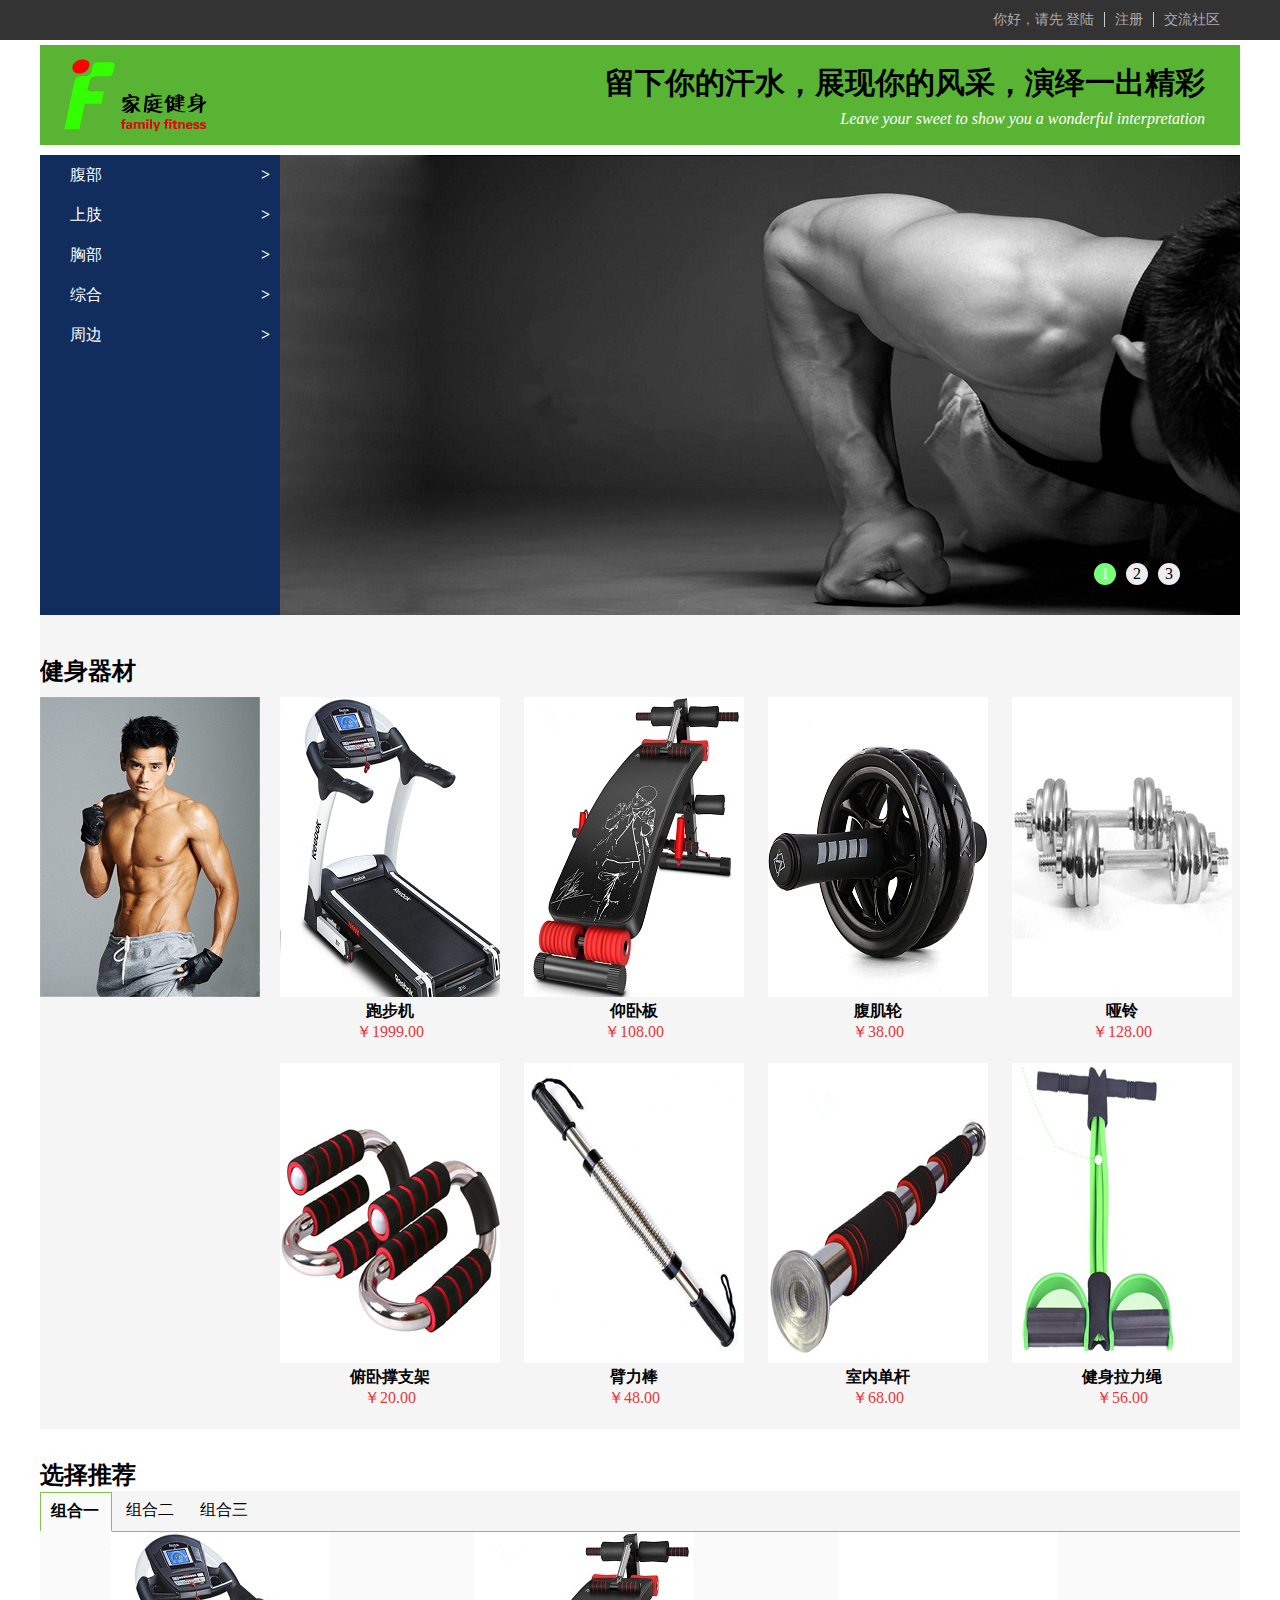
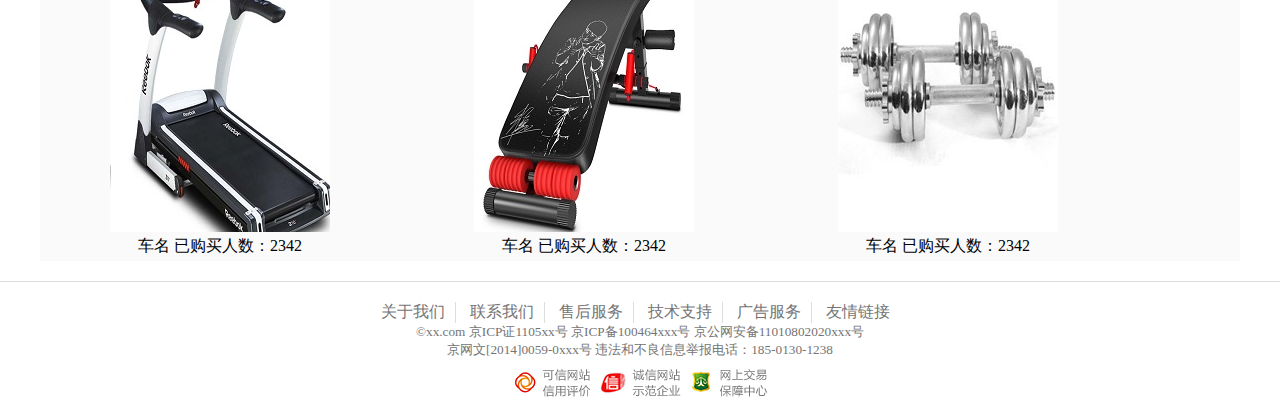
<file: index.html>
<!doctype html>
<html>
<head>
	<meta charset="UTF-8">
	<title>家庭健身zzz23234</title>
	<link rel="stylesheet" href="css/index.css">
	<link rel="icon" href="img/logo.icon"/>
</head>
<body>
	<!--最顶上框-->
	<div class="top-bar">
		<div class="top-container">
			<ul>
				<li class="welcome">
					<span>你好，请先&nbsp;</span><a href="" id="header-login" class="header-login">登陆</a>
				</li>
				<li class="user-name"><a href="register.html">注册</a></li>
				<li><a href="community.html" class="discuss">交流社区</a></li>
			</ul>
		</div>
	</div>
	<!--第二块-->
	<div class="tbody">
		<!-- 标题头栏 -->
		<div class="title">
			<a href=""><img src="img/logo.png" class="logo"></a>
		    <h1>留下你的汗水，展现你的风采，演绎一出精彩</h1> 
			<i>Leave your sweet to show you a wonderful interpretation</i>
		</div>
		<!-- 轮播图大块 -->
		<div class="homeSlider">
			<div class="site-category">
				<ul class="j-category">
					<li>
						<a href="#li-div1">腹部
							<i class="iconfont">&gt;</i>
						</a>
					</li>
					<li>
						<a href="#li-div2">上肢
							<i class="iconfont">&gt;</i>
						</a>
					</li>
					<li>
						<a href="#li-div3">胸部
							<i class="iconfont">&gt;</i>
						</a>
					</li>
					<li>
						<a href="#li-div4">综合
							<i class="iconfont">&gt;</i>
						</a>
					</li>
					<li>
						<a href="#li-div5">周边
							<i class="iconfont">&gt;</i>
						</a>
					</li>

				</ul>
					<div id="show-box">
						<div id="li-div1">
							<ul>
								<li>腹肌轮</li>
								<li>拉力器</li> 
								<li>哑铃</li>
								<li>臂力器</li>
								<li>室内单杆</li>
								<li>俯卧撑架</li>
							</ul>
						</div>						
						<div id="li-div2">
							<ul>
								<li>哑铃</li>
								<li>臂力器</li>
								<li>室内单杆</li>
								<li>俯卧撑架</li>
								<li>哑铃</li>
								<li>臂力器</li>
							</ul>
						</div>
						<div id="li-div3">
							<ul>
								<li>俯卧撑架</li>
								<li>哑铃</li>
								<li>臂力器</li>
								<li>跑步机</li>
								<li>仰卧板</li>
								<li>瑜伽垫</li>
							</ul>
						</div>
						<div id="li-div4">
							<ul>
								<li>跑步机</li>
								<li>仰卧板</li>
								<li>瑜伽垫</li>
								<li>运动衣</li>
								<li>手套</li>
								<li>健肌粉</li>
							</ul>
						</div>
						<div id="li-div5">
							<ul>
								<li>运动衣</li>
								<li>手套</li>
								<li>健肌粉</li>
								<li>跑步机</li>
								<li>仰卧板</li>
								<li>瑜伽垫</li>
							</ul>
						</div>
					</div>
			</div>
			<!-- 轮播图-->
			<div class="slider">
				<ul class="imgs">
				</ul>
				<ul class="idxs">
				</ul>
			</div>
			
		</div>
		<!-- 小图 -->
		<div class="pageMain">
			<div>
				<h2>健身器材</h2>
				<div class="page-left">
					<div>
						<img src="img/4.jpg" alt="">
					</div>
					<div>
						
					</div>
				</div>
				<div class="page-right">
					<ul>
						<li>
							<a href=""><img src="img/a1.jpg" alt=""><div class="cover ">lorem lorem lorem</div></a>
							<h4><a href="">跑步机</a></h4>
							<p>￥1999.00</p>
						</li>
						<li>
							<a href=""><img src="img/a2.jpg" alt=""><div class="cover">lorem lorem lorem</div></a>
							<h4><a href="">仰卧板</a></h4>
							<p>￥108.00</p>
						</li>
						<li>
							<a href=""><img src="img/a3.jpg" alt=""><div class="cover">lorem lorem lorem</div></a>
							<h4><a href="">腹肌轮</a></h4>
							<p>￥38.00</p>
						</li>
						<li>
							<a href=""><img src="img/a4.jpg" alt=""><div class="cover">lorem lorem lorem</div></a>
							<h4><a href="">哑铃</a></h4>
							<p>￥128.00</p>
						</li>
						<li>
							<a href=""><img src="img/a5.jpg" alt=""><div class="cover">lorem lorem lorem</div></a>
							<h4><a href="">俯卧撑支架</a></h4>
							<p>￥20.00</p>
						</li>
						<li>
							<a href=""><img src="img/a6.jpg" alt=""><div class="cover">lorem lorem lorem</div></a>
							<h4><a href="">臂力棒</a></h4>
							<p>￥48.00</p>
						</li>
						<li>
							<a href=""><img src="img/a7.jpg" alt=""><div class="cover">lorem lorem lorem</div></a>
							<h4><a href="">室内单杆</a></h4>
							<p>￥68.00</p>
						</li>
						<li>
							<a href=""><img src="img/a8.jpg" alt=""><div class="cover">lorem lorem lorem</div></a>
							<h4><a href="">健身拉力绳</a></h4>
							<p>￥56.00</p>
						</li>

					</ul>
				</div>
			</div>
		</div>
		<div class="page-foot">
			<h2>选择推荐</h2>
			<ul class="nav">
				<li class="active"><a href="lt8">组合一</a></li>
				<li><a href="lt15">组合二</a></li>
				<li><a href="lt30">组合三</a></li>
			</ul>
			<div class="container">
				<div class="item">
					<img src="img/a1.jpg">
					<p>车名   已购买人数：2342</p>
				</div>
				<div class="item">
					<img src="img/a2.jpg">
					<p>车名   已购买人数：2342</p>
				</div><!--  -->
				<div class="item">
					<img src="img/a4.jpg">
					<p>车名   已购买人数：2342</p>
				</div>
			</div>
		</div>
	</div>
	<!-- 底部 -->
	<div class="footer">
		<ul class="foot">
			<li><a href="">关于我们</a></li>
			<li><a href="">联系我们</a></li>
			<li><a href="">售后服务</a></li>
			<li><a href="">技术支持</a></li>
			<li><a href="">广告服务</a></li>
			<li class="lianjie"><a href="">友情链接</a></li>
		</ul>
		<h5>©xx.com 京ICP证1105xx号 <a href="">京ICP备100464xxx号</a> <a href="">京公网安备11010802020xxx号</a> </h5>
		<h5>京网文[2014]0059-0xxx号 违法和不良信息举报电话：185-0130-1238</h5>
		<ul class="v-logo">
			<li><a href=""><img src="img/v-logo-1.png" alt=""></a></li>
			<li><a href=""><img src="img/v-logo-2.png" alt=""></a></li>
			<li><a href=""><img src="img/v-logo-3.png" alt=""></a></li>
		</ul>
	</div>
	<!-- 登录对话框 -->
	<div class="login hide">
		<div class="login-box">
			<span id="close-button">&times;</span>
			<h3>用户登录</h3>
			<p class="login-info">请保管好个人信息</p>
			<form class="login-form">
				<input type="text" name="user_name" placeholder="请输入姓名"><br>
				<input type="password" name="password" placeholder="请输入密码"><br>
				<input id="login-btn" type="submit" value="登录" onsubmit="return false">
			</form>
			<ul class="login-ul">
				<li id="login-form-register"><a href="register.html">注册账号</a></li>
				<li><a href="">忘记密码？</a></li>
			</ul>
		</div>
	</div>
	<script src="js/jquery-1.11.3.js"></script>
	<script src="js/solider.js"></script>
	<script src="js/index.js"></script>
	

</body>
</html>
</file>
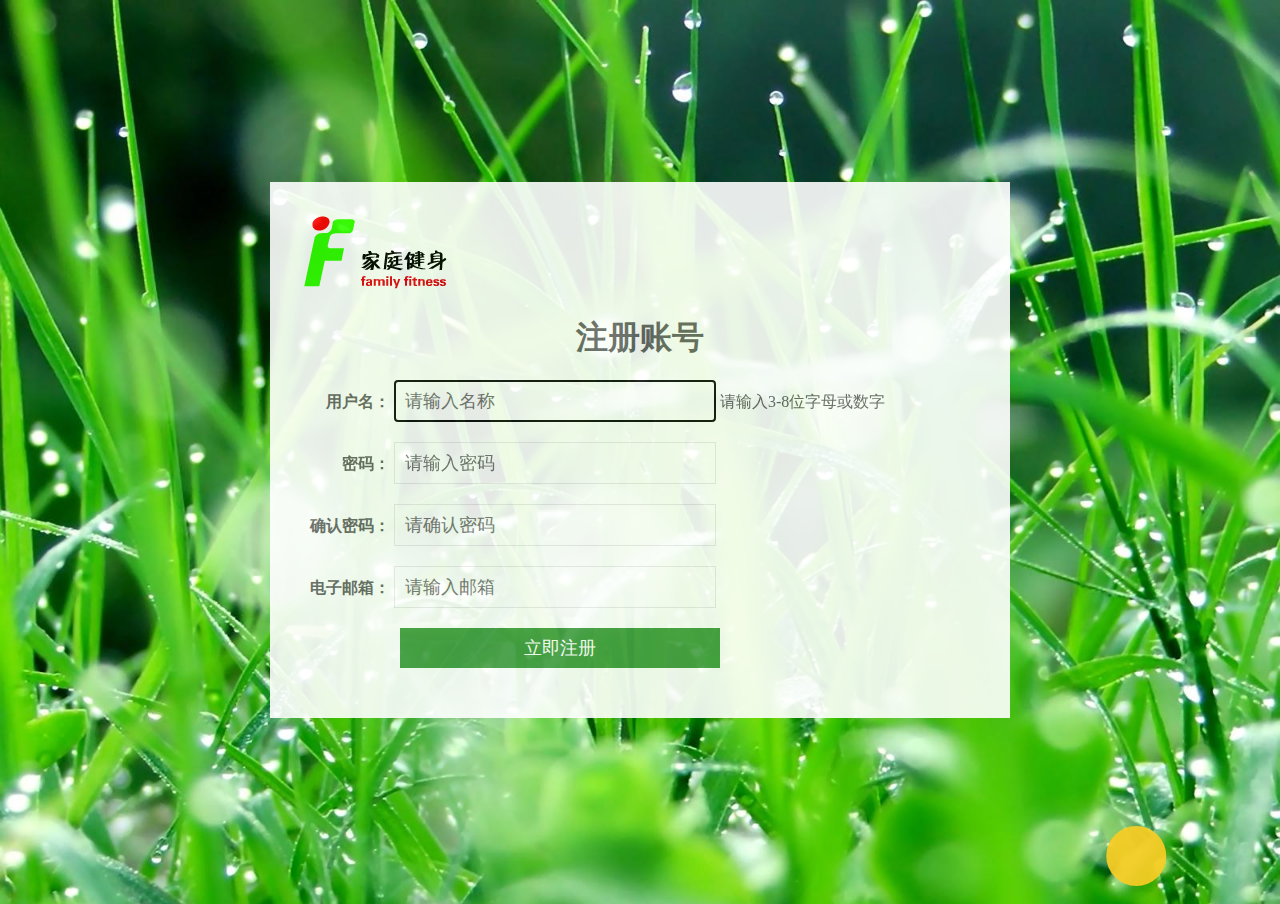
<file: register.html>
<!doctype html>
<html>
<head>
	<meta charset="UTF-8">
	<meta name="viewport" content="width=device-width">
	<title>用户注册用户 注册</title>
	<link rel="icon" href="img/logo.icon"/>

</head>
<style>
	*{
		margin:0;
		padding:0;
	}
	body{
		height:100%;
		color:#666;
		background:#ccc;
		background:url(img/background2.jpg);
		background-size:cover;
	
	}
	.hide{
		display:none;
	}
	.show{
		display:inline-block;
	}
	
	.wraper{          
		position: absolute;
		min-width:680px;
        top: 50%;
        left: 50%;
        transform: translate(-50%, -50%);
		z-index: 3;
		background:#FFF;
		padding:30px;
		opacity:0.9;
	}
	h1{
		text-align:center;
		margin:20px;
	}

	input{
		height:30px;
		width:300px;
		margin-bottom:20px;
		padding:5px 10px 5px 10px;
		font-size:18px;
		border:1px solid #E8E8E8;
	}
	#btn{
		color:#fff;
		background:#449D44;
		border:0;
		width:320px;
		height:40px;
		margin-left:100px;
		cursor: pointer;
		display:block;
	}
	#btn:hover{
		background:#5CB85C;
	}
	.control-label{
		display:inline-block;
		text-align:right;
		width:90px;
		font-weight:bold;
	}
	.show-label{
		height:40px;
		width:31%;
	}
	.true{color:#5CB85C;}
	.default{color:#bbb;}
	.error{color:#f00;}
</style>
<body>
	<canvas id="canvas"></canvas>
	<div class="wraper">
				<div class="v-logo"><a href="index.html"><img src="img/logo.jpg" alt=""></a></div>
				<h1>注册账号</h1>
				<form id="register">
					<div class="form-group">
						<label class="control-label" for="username">用户名：</label>
						<input id="username" type="text" name="username" required autofocus placeholder="请输入名称" pattern="^[a-zA-Z0-9]{3,8}$">
						<label id="usernametip" class="show-label">请输入3-8位字母或数字</label>
					</div>
					<div class="form-group">
						<label class="control-label" for="pwd">密码：</label>
						<input id="pwd" type="password" name="pwd" required placeholder="请输入密码" pattern="^[a-zA-Z0-9]{6,10}$">
						<label id="pwdtip" class="hide">请输入6-10位字母或数字</label>
					</div>
					<div class="form-group">
						<label class="control-label" for="rpwd">确认密码：</label>
						<input id="rpwd" type="password" name="rpwd" required placeholder="请确认密码" pattern="^[a-zA-Z0-9]{6,10}$">
						<label id="rpwdtip" class="hide">请重新输入密码</label>
					</div>
					<div class="form-group">
						<label class="control-label" for="email">电子邮箱：</label>
						<input id="email" type="email" name="email" required placeholder="请输入邮箱">
						<label id="emailtip" class="hide">例如：xx@xx.com</label>
					</div>	
						<input id="btn" type="button" value="立即注册">
				</form>
	</div>
	<script src="js/jquery-1.11.3.js"></script>
	<script>
		var username = document.getElementById("username");
		var usernameTip = document.getElementById("usernametip");

		var pwd=document.getElementById("pwd");
		var pwdTip=document.getElementById("pwdtip");
		formValidity(pwd,pwdTip,{
			"default" : "请输入6至10位的英文或数字",
			"error" : "密码"
		});
		var rpwd=document.getElementById("rpwd");
		var rpwdTip=document.getElementById("rpwdtip");
		formValidity(rpwd,rpwdTip,{
			"default" : "请重新输入密码",
			"error" : "重新输入密码"
		});
		var email=document.getElementById("email");
		var emailTip=document.getElementById("emailtip");
		formValidity(email,emailTip,{
			"default" : "请输入邮箱",
			"error" : "邮箱"
		});
		/***********验证通式*************/
		username.onblur=function(){		//验证用户名
			$.post('data/select.php',{username:$("#username").val()},function(data,msg,xhr){
				console.log(data);
				console.log('开始处理 响应数据:');
					if( data=='erro'){
						usernameTip.className = "show show-label error";
						usernameTip.firstChild.nodeValue = "此用户名已被注册";
						console.log(1);
						$("#btn").attr({"disabled":"disabled"});
					}							
			}); 
			if(username.validity.valid){
					usernameTip.className = "show show-label true";
					usernameTip.firstChild.nodeValue = "用户名输入正确.";
				}else if(username.validity.valueMissing){
					usernameTip.className = "show show-label error";
					usernameTip.firstChild.nodeValue = "用户名不能为空.";
				}else if(username.validity.patternMismatch){
					usernameTip.className = "show show-label error";
					usernameTip.firstChild.nodeValue = "用户名输入有误.";
				}
		}
		function formValidity(elem,elemTip,text){
			
			elem.onfocus = function(){
				elemTip.className = "show show-label default";
				elemTip.firstChild.nodeValue = text.default;
			}
			elem.onblur = function(){
				if(elem.validity.valid){
					elemTip.className = "show show-label true";
					elemTip.firstChild.nodeValue = text.error+"输入正确.";
				}else if(elem.validity.valueMissing){
					elemTip.className = "show show-label error";
					elemTip.firstChild.nodeValue = text.error+"不能为空.";
				}else if(elem.validity.patternMismatch){
					elemTip.className = "show show-label error";
					elemTip.firstChild.nodeValue = text.error+"输入有误.";
				}
			}
		}
		/***********php**********/
		
		var loginUserName=null;
		$("#btn").click(function(e){
			e.preventDefault();
			//表单序列化	
			if(username.validity.valid&&pwd.validity.valid&&email.validity.valid){
				var requestData = $('#register').serialize();
				console.log(requestData);
				//异步提交：$.post  $.ajax
				
				$.post('data/register.php',requestData,function(data,msg,xhr){
					console.log('开始处理 响应数据:');
					if( parseInt(data)>0 ){
						$('.wraper').html('注册成功！您的编号为：'+data+'<br>当前窗口3s后自动关闭');
						setTimeout(function(){$('.wraper').fadeOut();window.location.href="index.html"},2000);
						
					}
				});
			}
		});
		/***********气泡************/

		var canvas = document.getElementById('canvas'); //画布对象
		canvas.width = window.innerWidth;
		canvas.height = window.innerHeight;

		var context = canvas.getContext("2d");
		function Ball(){
			//TODO 属性
			this.x = Math.random()*(canvas.width-60)+30;
			this.y = canvas.height-30;
			this.r = Math.floor(Math.random()*255);
			this.g = Math.floor(Math.random()*255);
			this.b = Math.floor(Math.random()*255);
			this.color = "rgb("+this.r+","+this.g+","+this.b+")";
			this.alpha = 1;
			//TODO 方法
			//TODO 绘制静态效果
			this.paint = function(){
				context.fillStyle = this.color;
				context.globalAlpha = this.alpha;
				context.beginPath();
				context.arc(this.x,this.y,30,0,Math.PI*2);
				context.closePath();
				context.fill();
			}
			//TODO 移动方法
			this.move = function(){
				this.y--;
				this.alpha -= 0.005;
			}
		}
		//TODO 创建用于存储所有小球的数组
		var balls = [];

		//TODO 创建函数 - 用于创建小球
		function createBall(){
			var ball = new Ball();

			balls.push(ball);
		}
		function controlBall(){
			for(var i=0;i<balls.length;i++){
				var ball = balls[i]
				ball.paint();
				ball.move();
				if(ball.alpha <= 0){
					balls.splice(i,1);
				}
			}
		}

		var requestAnimationFrame = window.requestAnimationFrame || window.mozRequestAnimationFrame || window.webkitRequestAnimationFrame;
		//TODO 自调函数
		(function move(){
			//TODO 清除整个画布
			context.clearRect(0,0,canvas.width,canvas.height);
			controlBall();
			requestAnimationFrame(move);
		})();

		setInterval(function(){
			createBall();
		},500);
	</script>
</body>
</html>
</file>
<file: css/index.css>
*{
	margin:0;
	padding:0;
	font-family:"Microsoft YaHei";
	/*box-sizing:border-box;*/
}
body{
	min-width:1200px;
}
.hide{
	display:none;
}
.show{
	display:block;
}
ul{
	list-style:none;
}
a{
	text-decoration:none;
	color:#fff;
}
.top-bar{
	width:100%;
	height:40px;
	background:#333333;
	display:block;
}
.tbody{
	width:1200px;
	margin:0 auto;
}
.title{
	width:100%;
	height:100px;
	background:#59B433;
	margin:5px 0 10px 0;
	position:relative;
}
.logo{
	margin:10px 10px 10px 20px;
}
.title h1{
	font-size:30px;
	position:absolute;
	top:18px;
	right:35px;
}
.title i{
	font-size:16px;
	position:absolute;
	top:65px;
	right:35px;
	color:#fff;
}
.site-category{
	float:left;
	width:240px;
	height:460px;
	background:#112D5E;
}
.site-category ul{
	list-style:none;
	padding:0;
}
.site-category li{
	height:40px;
	width:240px;
	line-height:40px;
}
.site-category li:hover{
	background:#646464;
}
.j-category a{
	position: relative;
    display: block;
    padding-left: 30px;
	position:relative;
}
.j-category div{
	display:none;
}
.iconfont{
	font-style: normal;
	font-weight:bold;
	position:absolute;
	top:0;
	right:10px;
}

/*
.homeSlider img{
	float:right;
	display:none;
}
.homeSlider .visible img{
	display:block;
}
*/
/*************轮播图****************/

.slider {
	width: 960px;
	height:460px;
	margin-top:10px;
	position:relative;
	overflow:hidden;
}
.slider .imgs {
	position:absolute;
	top: 0;  
	left: 0;
	height:460px;
	width:2880px
}
.slider .imgs li{
	float:left;
}
.slider .idxs{
	float:right;
	position:absolute;
	right:60px;
	bottom:30px;
}
.slider .idxs li {
    width: 22px;
    height: 22px;
    line-height: 22px;
    display: inline-block;
    background: #eee;
    border-radius: 50%;
    text-align: center;
    color: #000;    
    cursor: pointer;
    margin-left:10px;
	position:relative;
}
.slider .idxs li:hover,.slider .idxs li.hover {
    background:#7f7;/*#b61b1f;*/
	color:#FFF;
}

/*************小图****************/
.pageMain{
	width:100%;
	background:#F5F5F5;
	overflow:hidden;
}
.pageMain h2{
	padding-top:40px;
	margin-bottom:10px;
}
.page-left{
	float:left;
	width:220px
	height:600px;
}
.page-right{
	float:right;
	width:980px;
	display:block;
	
}
.page-right li{
	display:inline-block;
	margin:0 0 20px 20px;
	position:relative;
}
.page-right li:hover{
	position:relative;
	top:-10px;
	left:0;
	margin-top:-5px;
	/*box-shadow:4px 4px 10px #59B433;*/
	box-shadow:0 10px 20px #666;
}

.page-right h4{
	text-align:center;
}
.page-right h4 a{
	color:#000;
}
.page-right h4 a:hover{
	color:#000;
	text-decoration:underline;
}
.page-right p{
	text-align:center;
	color:#e4393c;
} 
.cover{
	color:#0f0;
	width:220px;
	height:100px;
	border:1px solid  red;
	background:rgba(0,0,0,0.5);
	position:absolute;
	bottom:45px;
	left:0px;
	display:none;
}




/*************************选择推荐************************/
.page-foot{
	padding-top:30px;
}
.nav,.container {
	margin: 0;
	padding: 0;
	list-style: none;
	background:#F5F5F5;
}
.container{
	border-top:1px solid #83C44E;
	background:#fafafa;
}
.nav li {
	display: inline-block;
	padding: 8px 12px 8px 10px;
}
.nav li.active{
	border:1px solid #83C44E;
	border-bottom:2px solid #fafafa;
	position:relative;
	bottom:-1px;
	background:#fafafa;
}
.nav li a {
	color: #000;
	text-decoration: none;
}
.nav li.active a {
	font-weight: bold;
}
.item {
	width: 30%;
	overflow: hidden;
	display: inline-block;
	text-align:center;
}









/*************************最底部*************************/
.footer{
	margin-top:20px;
	padding-top:20px;
	border-top:1px solid #ddd;
	text-align:center;
}
.footer li{
	display:inline-block;
}
.foot li{
	border-right:1px solid #ddd;
	margin-right:10px;
	padding-right:10px;
}
.footer a{
	color:#757575;
}
.footer a:hover{
	color:#0f0;
}
.footer .lianjie{
	border:0;
	padding-right:0;
}
.footer h5{
	color:#757575;
	font-weight:normal;
}
.v-logo{
	margin-top:10px;
}


/*************************最顶部*************************/
.top-container{
	width:1200px;
	margin:0 auto;
	line-height:40px;
}
.address{
	float:left;
	color:#fff;
	padding-left:10px;
}
.address label{
	color:#B0ACAC;
}
.prov{
	border-radius:4px;
	position:relative;
}
.cities{
	background:#fff;
	width:200px;
	border:1px solid #000;
	min-height:200px;
	position:absolute;
	left:187px;
	top:30px;
}













/*******最顶部右侧********/
.top-container ul{
	float:right;
}
.top-container li{
	float:left;
	font-size:14px;
	color:#B0ACAC;
}
.top-container a{
	border-right:1px solid #ccc;
	margin-right:10px;
	padding-right:10px;
	color:#B0ACAC;
}
.top-container .discuss{
	border-right:0;
}
.top-container a:hover{
	color:#fff;
}
/**********左面导航ul*******************/
#show-box div{
	width:250px;
	background:#fff;
	position:relative;
	left:240px;
	top:-200px;
	z-index:100;
	display:none;
}
#show-box div.show{
	display:block;
}
#show-box li{
	padding-left:10px;
}



/**********登录框*******************/
.login{
	position:fixed;
	left:0;
	right:0;
	top:0;
	bottom:0;
	background: rgba(0,0,0, .7);
	z-index: 999;
}
.login-box{
	width:400px;
	margin: 10% auto 0;
	border: 1px solid #aaa;
	border-radius: 3px;
	box-shadow: 0 0 4px #aaa;
	background: #fff;
	padding: 15px;
	text-align:center;
}
#close-button{
	width:15px;
	height:15px;
	border:1px solid #bbb;
	float:right;
	padding:0;
	line-height:15px;
	cursor:pointer;
}
.login h3{
	color:#666;
	margin-bottom:20px;
}
.login p{
	border:1px solid #5CB85C;
	width:300px;
	height:30px;
	margin:0 auto 20px;
	line-height:30px;
	background: rgba(200,255,200, .7);
}
.login-form input{
	width:300px;
	height:40px;
	margin-bottom:20px;
}
#login-btn{
	background:#449D44;
	border:0;
	color:#fff;
}
#login-btn:hover{
	background:#5CB85C;
	cursor:pointer;
}
.login-ul{
	clear:both;
}
.login-ul a{
	color:#666;
	padding:0 5px;
}
.login-ul a:hover{
	color:#5CB85C;
}
.login-ul li{
	display:inline-block;
}
#login-form-register{
	border-right:1px solid #5CB85C;
}
</file>
